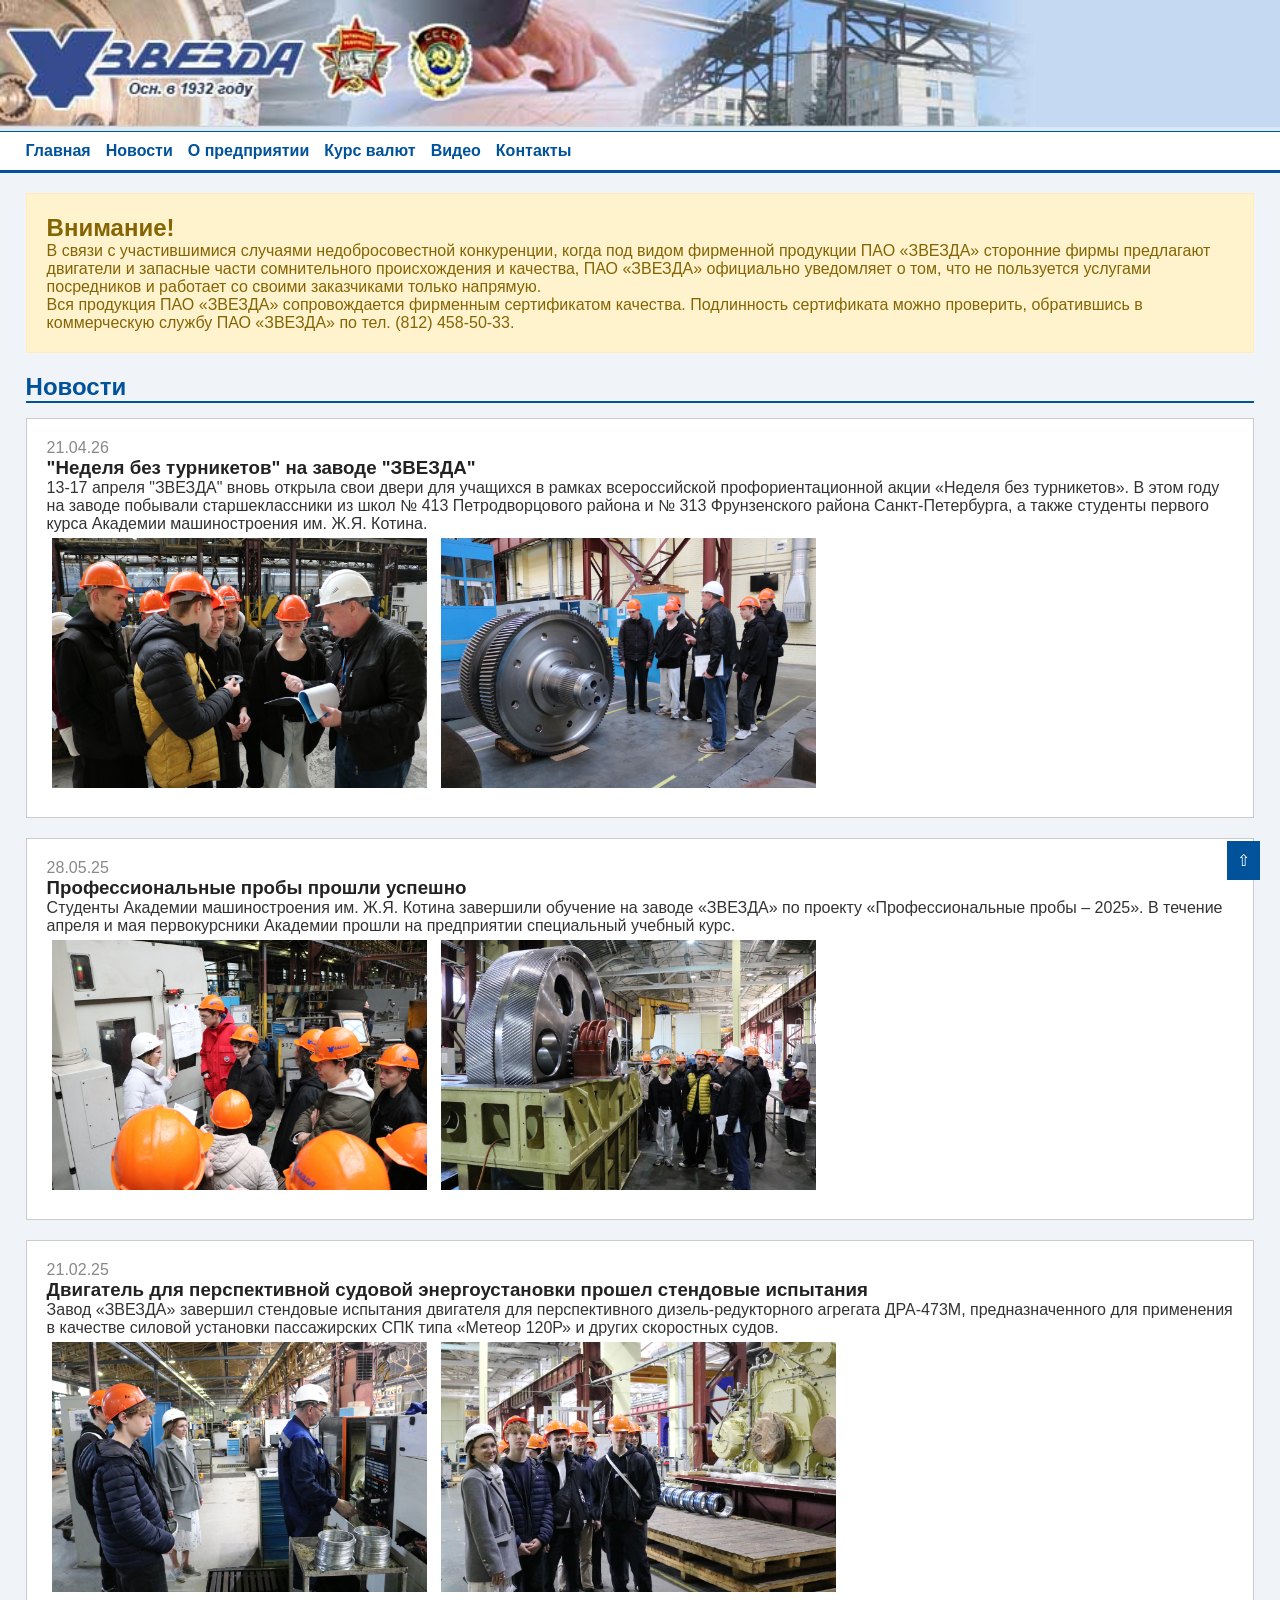
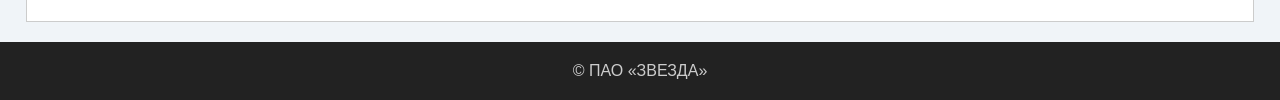
<file: index.html>
<!DOCTYPE html>
<html lang="ru">
<head>
    <meta charset="UTF-8">
    <meta name="viewport" content="width=device-width, initial-scale=1.0">
    <title>ПАО 'ЗВЕЗДА' - дизельные двигатели, дизель-генераторы, агрегаты, электростанции</title>
    <link rel="stylesheet" href="css/style.css">
    <link href="public/favicon.ico" rel="shortcut icon" type="image/vnd.microsoft.icon"/>
</head>
<body>
    <header class="main-header">
        <div class="header-banner">
            <img src="public/z.jpg" alt="Логотип ПАО ЗВЕЗДА" class="banner-image">
        </div>
        <div class="menu-bar-wrapper">
            <div class="container menu-bar-container">
                <nav class="main-nav">
                    <ul>
                        <li><a href="index.html">Главная</a></li>
                        <li><a href="news.html">Новости</a></li>
                        <li><a href="about.html">О предприятии</a></li>
                        <li><a href="currency.html">Курс валют</a></li>
                        <li><a href="video.html">Видео</a></li>
                        <li><a href="contacts.html">Контакты</a></li>
                    </ul>
                </nav>
            </div>
        </div>
    </header>
    <main class="container layout">
        <div class="content full-width">
            <section class="alert">
                <h2>Внимание!</h2>
                <p>В связи с участившимися случаями недобросовестной конкуренции, когда под видом фирменной продукции ПАО «ЗВЕЗДА» сторонние фирмы предлагают двигатели и запасные части сомнительного происхождения и качества, ПАО «ЗВЕЗДА» официально уведомляет о том, что не пользуется услугами посредников и работает со своими заказчиками только напрямую.</p>
                <p>Вся продукция ПАО «ЗВЕЗДА» сопровождается фирменным сертификатом качества. Подлинность сертификата можно проверить, обратившись в коммерческую службу ПАО «ЗВЕЗДА» по тел. (812) 458-50-33.</p>
            </section>
            <section class="news">
                <h2>Новости</h2>
                <article class="news-item">
                    <span class="date">21.04.26</span>
                    <h3>"Неделя без турникетов" на заводе "ЗВЕЗДА"</h3>
                    <p>13-17 апреля "ЗВЕЗДА" вновь открыла свои двери для учащихся в рамках всероссийской профориентационной акции «Неделя без турникетов». В этом году на заводе побывали старшеклассники из школ № 413 Петродворцового района и № 313 Фрунзенского района Санкт-Петербурга, а также студенты первого курса Академии машиностроения им. Ж.Я. Котина.</p>
                    <p>
                        <img style="margin: 5px;" src="public/nedeliaBT_1.jpg" height="250"/>
                        <img style="margin: 5px;" src="public/nedeliaBT_3.jpg" height="250"/>
                    </p>
                </article>
                <article class="news-item">
                    <span class="date">28.05.25</span>
                    <h3>Профессиональные пробы прошли успешно</h3>
                    <p>Студенты Академии машиностроения им. Ж.Я. Котина завершили обучение на заводе «ЗВЕЗДА» по проекту «Профессиональные пробы – 2025». В течение апреля и мая первокурсники Академии прошли на предприятии специальный учебный курс.</p>
                    <p>
                        <img style="margin: 5px;" src="public/nedeliaBT_5.jpg" height="250"/>
                        <img style="margin: 5px;" src="public/nedeliaBT_4.jpg" height="250"/>
                    </p>
                </article>
                <article class="news-item">
                    <span class="date">21.02.25</span>
                    <h3>Двигатель для перспективной судовой энергоустановки прошел стендовые испытания</h3>
                    <p>Завод «ЗВЕЗДА» завершил стендовые испытания двигателя для перспективного дизель-редукторного агрегата ДРА-473М, предназначенного для применения в качестве силовой установки пассажирских СПК типа «Метеор 120Р» и других скоростных судов.</p>
                    <p>
                        <img style="margin: 5px;" src="public/nedeliaBT_6.jpg" height="250"/>
                        <img style="margin: 5px;" src="public/nedeliaBT_7.jpg" height="250"/>
                    </p>
                </article>
            </section>
        </div>
    </main>
    <a href="#" id="scrollToTopBtn" title="Наверх">&#8679;</a>
    <footer class="main-footer">
        <div class="container">
            <p>&copy; ПАО «ЗВЕЗДА»</p>
        </div>
    </footer>
</body>
</html>
</file>
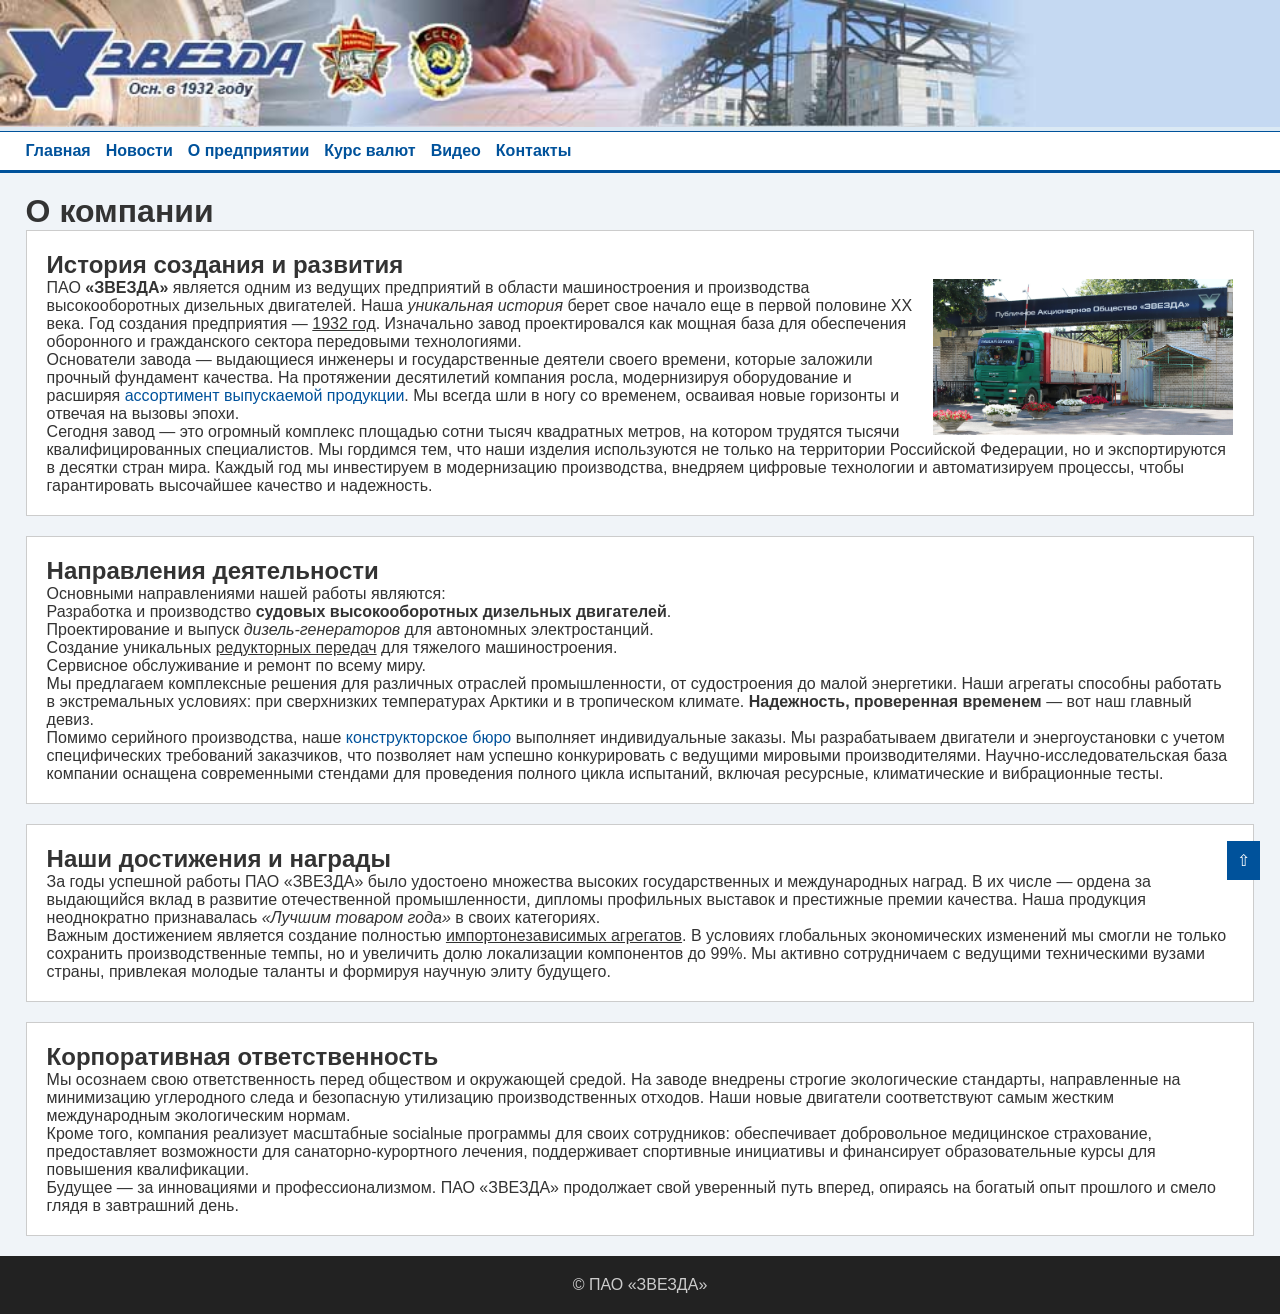
<file: about.html>
<!DOCTYPE html>
<html lang="ru">
<head>
    <meta charset="UTF-8">
    <meta name="viewport" content="width=device-width, initial-scale=1.0">
    <title>О предприятии - ПАО 'ЗВЕЗДА'</title>
    <link rel="stylesheet" href="css/style.css">
    <link href="public/favicon.ico" rel="shortcut icon" type="image/vnd.microsoft.icon" />
</head>
<body>
    <header class="main-header">
        <div class="header-banner">
            <img src="public/z.jpg" alt="Логотип ПАО ЗВЕЗДА" class="banner-image">
        </div>
        <div class="menu-bar-wrapper">
            <div class="container menu-bar-container">
                <nav class="main-nav">
                    <ul>
                        <li><a href="index.html">Главная</a></li>
                        <li><a href="news.html">Новости</a></li>
                        <li><a href="about.html">О предприятии</a></li>
                        <li><a href="currency.html">Курс валют</a></li>
                        <li><a href="video.html">Видео</a></li>
                        <li><a href="contacts.html">Контакты</a></li>
                    </ul>
                </nav>
            </div>
        </div>
    </header>
    <main class="container layout page-about">
        <div class="content full-width">
            <h1>О компании</h1>
            <section class="about-section">
                <h2>История создания и развития</h2>
                <img src="public/IMG_1364_web.jpg" class="about-img-right">
                <p>ПАО <b>«ЗВЕЗДА»</b> является одним из ведущих предприятий в области машиностроения и производства
                    высокооборотных дизельных двигателей. Наша <i>уникальная история</i> берет свое начало еще в первой
                    половине XX века. Год создания предприятия — <u>1932 год</u>. Изначально завод проектировался как
                    мощная база для обеспечения оборонного и гражданского сектора передовыми технологиями.</p>
                <p>Основатели завода — выдающиеся инженеры и государственные деятели своего времени, которые заложили
                    прочный фундамент качества. На протяжении десятилетий компания росла, модернизируя оборудование и
                    расширяя <a href="http://zvezda.spb.ru/index.php/o-predpriyatii">ассортимент выпускаемой
                        продукции</a>. Мы всегда шли в ногу со временем, осваивая новые горизонты и отвечая на вызовы
                    эпохи.</p>
                <p>Сегодня завод — это огромный комплекс площадью сотни тысяч квадратных метров, на котором трудятся
                    тысячи квалифицированных специалистов. Мы гордимся тем, что наши изделия используются не только на
                    территории Российской Федерации, но и экспортируются в десятки стран мира. Каждый год мы инвестируем
                    в модернизацию производства, внедряем цифровые технологии и автоматизируем процессы, чтобы
                    гарантировать высочайшее качество и надежность.</p>
                <div style="clear: both;"></div>
            </section>
            <section class="about-section">
                <h2>Направления деятельности</h2>
                <p>Основными направлениями нашей работы являются:</p>
                <ul>
                    <li>Разработка и производство <b>судовых высокооборотных дизельных двигателей</b>.</li>
                    <li>Проектирование и выпуск <i>дизель-генераторов</i> для автономных электростанций.</li>
                    <li>Создание уникальных <u>редукторных передач</u> для тяжелого машиностроения.</li>
                    <li>Сервисное обслуживание и ремонт по всему миру.</li>
                </ul>
                <p>Мы предлагаем комплексные решения для различных отраслей промышленности, от судостроения до малой
                    энергетики. Наши агрегаты способны работать в экстремальных условиях: при сверхнизких температурах
                    Арктики и в тропическом климате. <b>Надежность, проверенная временем</b> — вот наш главный девиз.
                </p>
                <p>Помимо серийного производства, наше <a
                        href="http://zvezda.spb.ru/index.php/o-predpriyatii">конструкторское бюро</a> выполняет
                    индивидуальные заказы. Мы разрабатываем двигатели и энергоустановки с учетом специфических
                    требований заказчиков, что позволяет нам успешно конкурировать с ведущими мировыми производителями.
                    Научно-исследовательская база компании оснащена современными стендами для проведения полного цикла
                    испытаний, включая ресурсные, климатические и вибрационные тесты.</p>
                <div style="clear: both;"></div>
            </section>
            <section class="about-section">
                <h2>Наши достижения и награды</h2>
                <p>За годы успешной работы ПАО «ЗВЕЗДА» было удостоено множества высоких государственных и международных
                    наград. В их числе — ордена за выдающийся вклад в развитие отечественной промышленности, дипломы
                    профильных выставок и престижные премии качества. Наша продукция неоднократно признавалась
                    <i>«Лучшим товаром года»</i> в своих категориях.
                </p>
                <p>Важным достижением является создание полностью <u>импортонезависимых агрегатов</u>. В условиях
                    глобальных экономических изменений мы смогли не только сохранить производственные темпы, но и
                    увеличить долю локализации компонентов до 99%. Мы активно сотрудничаем с ведущими техническими
                    вузами страны, привлекая молодые таланты и формируя научную элиту будущего.</p>
            </section>
            <section class="about-section">
                <h2>Корпоративная ответственность</h2>
                <p>Мы осознаем свою ответственность перед обществом и окружающей средой. На заводе внедрены строгие
                    экологические стандарты, направленные на минимизацию углеродного следа и безопасную утилизацию
                    производственных отходов. Наши новые двигатели соответствуют самым жестким международным
                    экологическим нормам.</p>
                <p>Кроме того, компания реализует масштабные socialные программы для своих сотрудников: обеспечивает
                    добровольное медицинское страхование, предоставляет возможности для санаторно-курортного лечения,
                    поддерживает спортивные инициативы и финансирует образовательные курсы для повышения квалификации.
                </p>
                <p>Будущее — за инновациями и профессионализмом. ПАО «ЗВЕЗДА» продолжает свой уверенный путь вперед,
                    опираясь на богатый опыт прошлого и смело глядя в завтрашний день.</p>
                <div style="clear: both;"></div>
            </section>
        </div>
    </main>
    <a href="#" id="scrollToTopBtn" title="Наверх">&#8679;</a>
    <footer class="main-footer">
        <div class="container">
            <p>&copy; ПАО «ЗВЕЗДА»</p>
        </div>
    </footer>
</body>
</html>
</file>
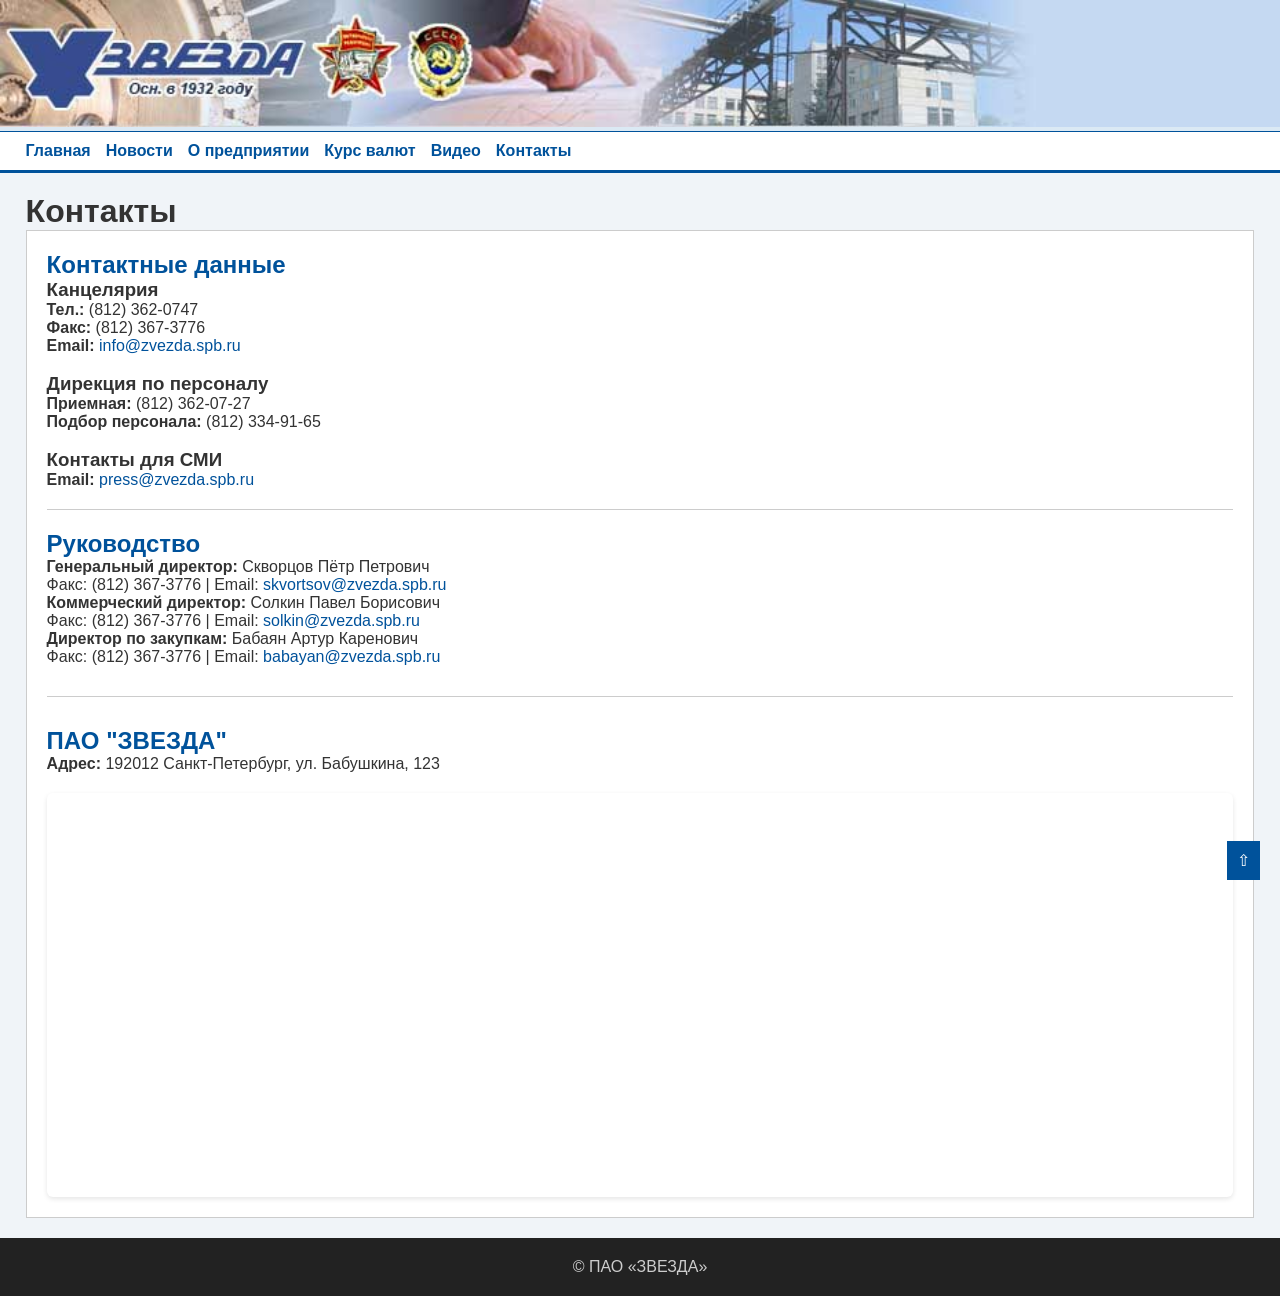
<file: contacts.html>
<!DOCTYPE html>
<html lang="ru">
<head>
    <meta charset="UTF-8">
    <meta name="viewport" content="width=device-width, initial-scale=1.0">
    <title>Контакты - ПАО 'ЗВЕЗДА'</title>
    <link rel="stylesheet" href="css/style.css">
    <link href="public/favicon.ico" rel="shortcut icon" type="image/vnd.microsoft.icon" />
</head>
<body>
    <header class="main-header">
        <div class="header-banner" style="position: relative;">
            <img src="public/z.jpg" alt="Логотип ПАО ЗВЕЗДА" class="banner-image">
        </div>
        <div class="menu-bar-wrapper">
            <div class="container menu-bar-container">
                <nav class="main-nav">
                    <ul>
                        <li><a href="index.html">Главная</a></li>
                        <li><a href="news.html">Новости</a></li>
                        <li><a href="about.html">О предприятии</a></li>
                        <li><a href="currency.html">Курс валют</a></li>
                        <li><a href="video.html">Видео</a></li>
                        <li><a href="contacts.html">Контакты</a></li>
                    </ul>
                </nav>
            </div>
        </div>
    </header>
    <main class="container layout page-contacts">
        <div class="content full-width">
            <h1>Контакты</h1>
            <section class="simple-contacts">
                <h2>Контактные данные</h2>
                <h3>Канцелярия</h3>
                <p><strong>Тел.:</strong> (812) 362-0747</p>
                <p><strong>Факс:</strong> (812) 367-3776</p>
                <p><strong>Email:</strong> <a href="mailto:info@zvezda.spb.ru">info@zvezda.spb.ru</a></p>
                <br>
                <h3>Дирекция по персоналу</h3>
                <p><strong>Приемная:</strong> (812) 362-07-27</p>
                <p><strong>Подбор персонала:</strong> (812) 334-91-65</p>
                <br>
                <h3>Контакты для СМИ</h3>
                <p><strong>Email:</strong> <a href="mailto:press@zvezda.spb.ru">press@zvezda.spb.ru</a></p>
                <hr style="margin: 20px 0; border: 0; border-top: 1px solid #ccc;">
                <h2>Руководство</h2>
                <p><strong>Генеральный директор:</strong> Скворцов Пётр Петрович<br>Факс: (812) 367-3776 | Email: <a
                        href="mailto:skvortsov@zvezda.spb.ru">skvortsov@zvezda.spb.ru</a></p>
                <p><strong>Коммерческий директор:</strong> Солкин Павел Борисович<br>Факс: (812) 367-3776 | Email: <a
                        href="mailto:solkin@zvezda.spb.ru">solkin@zvezda.spb.ru</a></p>
                <p><strong>Директор по закупкам:</strong> Бабаян Артур Каренович<br>Факс: (812) 367-3776 | Email: <a
                        href="mailto:babayan@zvezda.spb.ru">babayan@zvezda.spb.ru</a></p>
                <hr style="margin: 30px 0; border: 0; border-top: 1px solid #ccc;">
                <h2>ПАО "ЗВЕЗДА"</h2>
                <p><strong>Адрес:</strong> 192012 Санкт-Петербург, ул. Бабушкина, 123</p>
                <div
                    style="margin-top: 20px; border-radius: 6px; overflow: hidden; box-shadow: 0 2px 5px rgba(0,0,0,0.1);">
                    <iframe src="https://www.google.com/maps?q=Санкт-Петербург,+ул.+Бабушкина,+123&output=embed"
                        width="100%" height="400" frameborder="0" style="border:0;" allowfullscreen=""
                        aria-hidden="false" tabindex="0"></iframe>
                </div>
            </section>
        </div>
    </main>
    <footer class="main-footer">
        <div class="container">
            <p>&copy; ПАО «ЗВЕЗДА»</p>
        </div>
    </footer>
    <a href="#" id="scrollToTopBtn" title="Наверх">&#8679;</a>
</body>
</html>
</file>
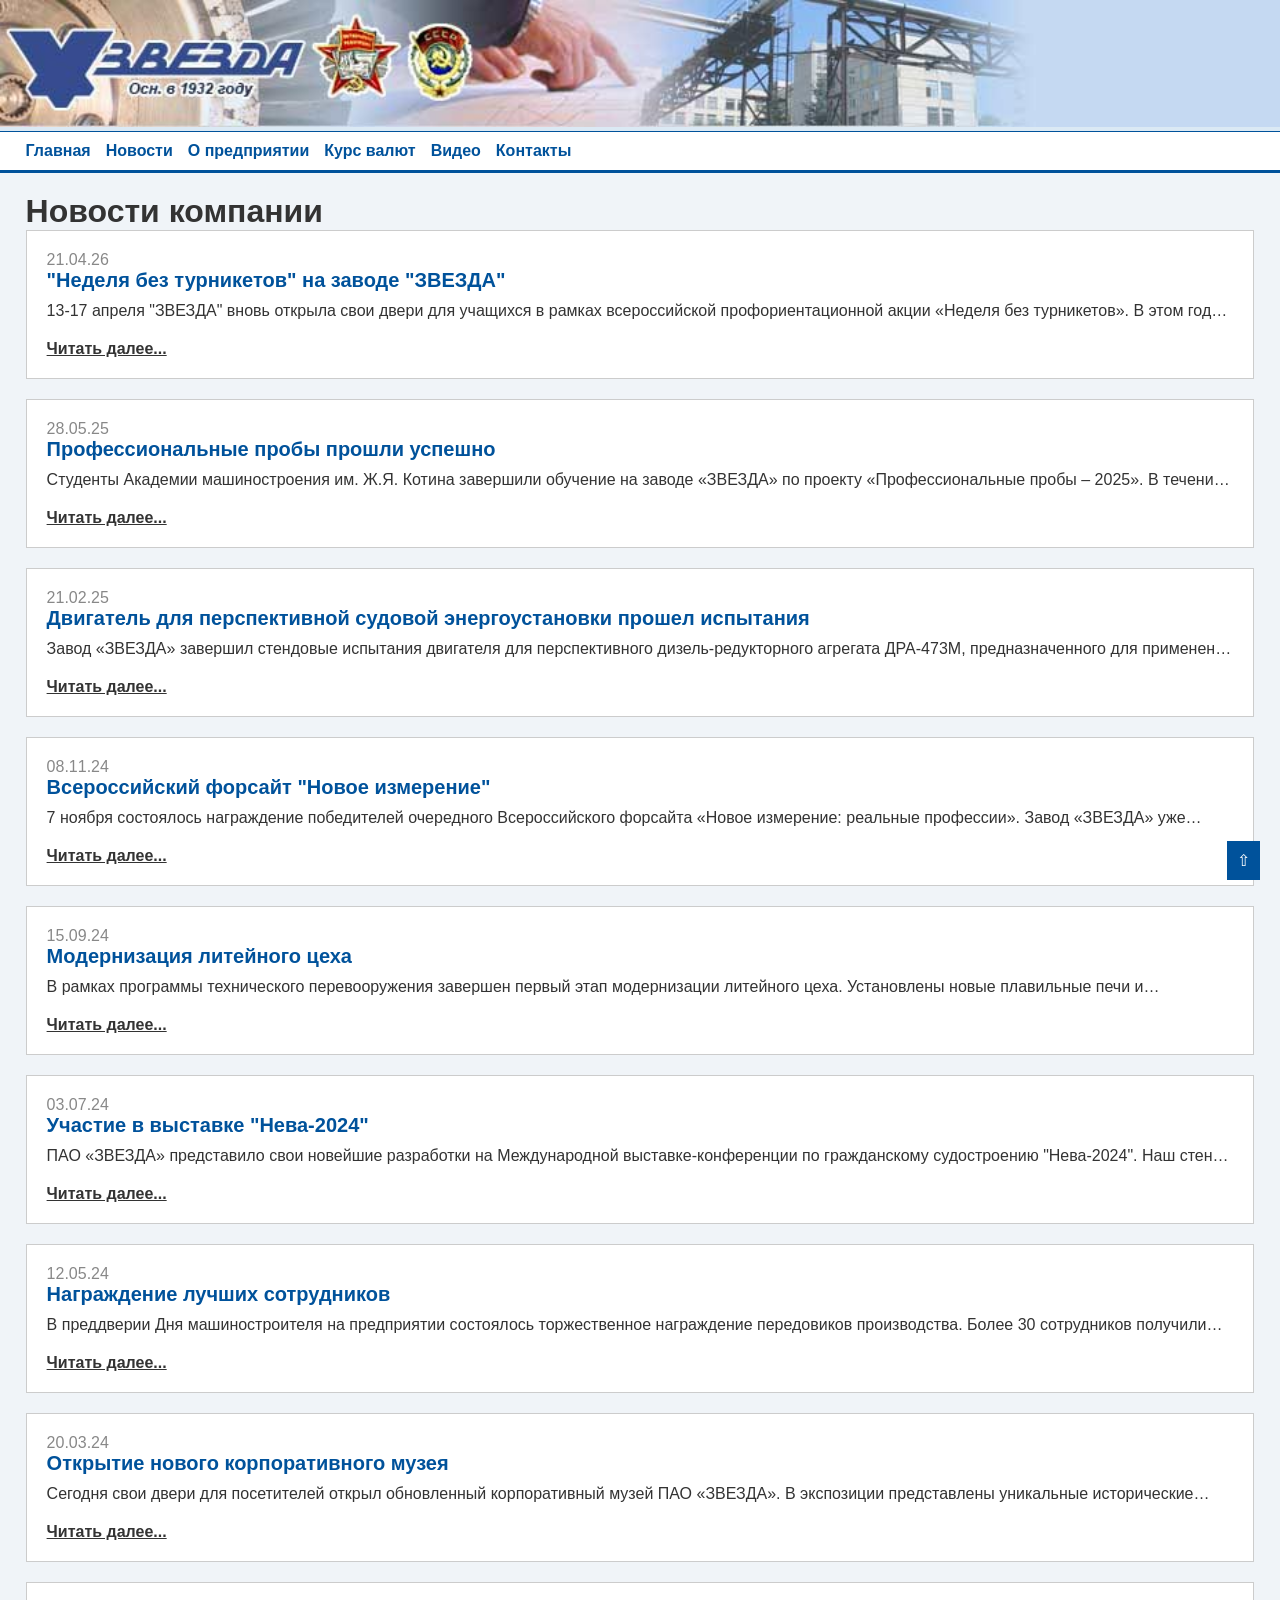
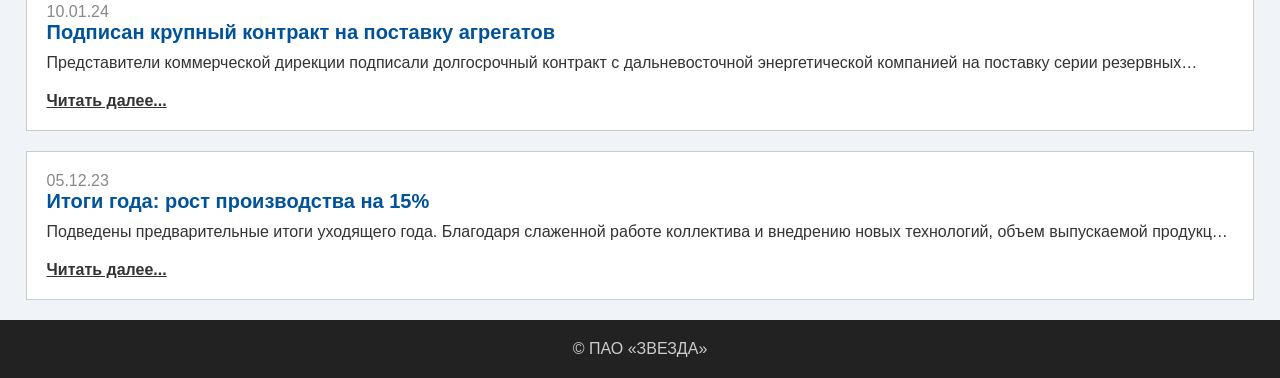
<file: news.html>
<!DOCTYPE html>
<html lang="ru">
<head>
    <meta charset="UTF-8">
    <meta name="viewport" content="width=device-width, initial-scale=1.0">
    <title>Новости - ПАО 'ЗВЕЗДА'</title>
    <link rel="stylesheet" href="css/style.css">
    <link href="public/favicon.ico" rel="shortcut icon" type="image/vnd.microsoft.icon" />
</head>
<body>
    <header class="main-header">
        <div class="header-banner">
            <img src="public/z.jpg" alt="Логотип ПАО ЗВЕЗДА" class="banner-image">
        </div>
        <div class="menu-bar-wrapper">
            <div class="container menu-bar-container">
                <nav class="main-nav">
                    <ul>
                        <li><a href="index.html">Главная</a></li>
                        <li><a href="news.html">Новости</a></li>
                        <li><a href="about.html">О предприятии</a></li>
                        <li><a href="currency.html">Курс валют</a></li>
                        <li><a href="video.html">Видео</a></li>
                        <li><a href="contacts.html">Контакты</a></li>
                    </ul>
                </nav>
            </div>
        </div>
    </header>
    <main class="container layout page-news">
        <div class="content full-width">
            <h1>Новости компании</h1>
            <div class="news-list" id="newsContainer">
                
                <article class="news-card">
                    <div class="news-date">21.04.26</div>
                    <h3 class="news-title">"Неделя без турникетов" на заводе "ЗВЕЗДА"</h3>
                    <div class="news-full-text">
                        13-17 апреля "ЗВЕЗДА" вновь открыла свои двери для учащихся в рамках всероссийской
                        профориентационной акции «Неделя без турникетов». В этом году на заводе побывали старшеклассники
                        из школ № 413 Петродворцового района и № 313 Фрунзенского района Санкт-Петербурга, а также
                        студенты первого курса Академии машиностроения им. Ж.Я. Котина. Экскурсии по механосборочным
                        комплексам для них провели специалисты дирекции по персоналу.
                    </div>
                    <button class="read-more-btn">Читать далее...</button>
                </article>

                <article class="news-card">
                    <div class="news-date">28.05.25</div>
                    <h3 class="news-title">Профессиональные пробы прошли успешно</h3>
                    <div class="news-full-text">
                        Студенты Академии машиностроения им. Ж.Я. Котина завершили обучение на заводе «ЗВЕЗДА» по
                        проекту «Профессиональные пробы – 2025». В течение апреля и мая первокурсники Академии прошли на
                        предприятии специальный учебный курс, в ходе которого познакомились с различными профессиями и
                        получили представление об основах бережливого производства.
                    </div>
                    <button class="read-more-btn">Читать далее...</button>
                </article>

                <article class="news-card">
                    <div class="news-date">21.02.25</div>
                    <h3 class="news-title">Двигатель для перспективной судовой энергоустановки прошел испытания</h3>
                    <div class="news-full-text">
                        Завод «ЗВЕЗДА» завершил стендовые испытания двигателя для перспективного дизель-редукторного
                        агрегата ДРА-473М, предназначенного для применения в качестве силовой установки пассажирских СПК
                        типа «Метеор 120Р» и других скоростных судов. Разработка изделия ведется предприятием в
                        инициативном порядке.
                    </div>
                    <button class="read-more-btn">Читать далее...</button>
                </article>

                <article class="news-card">
                    <div class="news-date">08.11.24</div>
                    <h3 class="news-title">Всероссийский форсайт "Новое измерение"</h3>
                    <div class="news-full-text">
                        7 ноября состоялось награждение победителей очередного Всероссийского форсайта «Новое измерение:
                        реальные профессии». Завод «ЗВЕЗДА» уже второй раз выступил индустриальным партнером этого
                        современного профориентационного проекта, который организует школа №334 Невского района
                        Санкт-Петербурга.
                    </div>
                    <button class="read-more-btn">Читать далее...</button>
                </article>

                <article class="news-card">
                    <div class="news-date">15.09.24</div>
                    <h3 class="news-title">Модернизация литейного цеха</h3>
                    <div class="news-full-text">
                        В рамках программы технического перевооружения завершен первый этап модернизации литейного цеха.
                        Установлены новые плавильные печи и современная система очистки выбросов. Это позволит увеличить
                        объемы производства заготовок на 20% и существенно снизить экологическую нагрузку на окружающую
                        среду.
                    </div>
                    <button class="read-more-btn">Читать далее...</button>
                </article>

                <article class="news-card">
                    <div class="news-date">03.07.24</div>
                    <h3 class="news-title">Участие в выставке "Нева-2024"</h3>
                    <div class="news-full-text">
                        ПАО «ЗВЕЗДА» представило свои новейшие разработки на Международной выставке-конференции по
                        гражданскому судостроению "Нева-2024". Наш стенд посетили представители более 50
                        судостроительных и судоремонтных компаний. Были достигнуты предварительные договоренности о
                        поставке дизель-генераторов для новой серии ледоколов.
                    </div>
                    <button class="read-more-btn">Читать далее...</button>
                </article>

                <article class="news-card">
                    <div class="news-date">12.05.24</div>
                    <h3 class="news-title">Награждение лучших сотрудников</h3>
                    <div class="news-full-text">
                        В преддверии Дня машиностроителя на предприятии состоялось торжественное награждение передовиков
                        производства. Более 30 сотрудников получили почетные грамоты и ценные подарки от руководства
                        завода. Особо была отмечена бригада слесарей-сборщиков цеха №5 за досрочное выполнение плана.
                    </div>
                    <button class="read-more-btn">Читать далее...</button>
                </article>

                <article class="news-card">
                    <div class="news-date">20.03.24</div>
                    <h3 class="news-title">Открытие нового корпоративного музея</h3>
                    <div class="news-full-text">
                        Сегодня свои двери для посетителей открыл обновленный корпоративный музей ПАО «ЗВЕЗДА». В
                        экспозиции представлены уникальные исторические документы, чертежи первых двигателей и макеты
                        современных агрегатов. Музей открыт для посещения школьными группами и студентами профильных
                        вузов.
                    </div>
                    <button class="read-more-btn">Читать далее...</button>
                </article>

                <article class="news-card">
                    <div class="news-date">10.01.24</div>
                    <h3 class="news-title">Подписан крупный контракт на поставку агрегатов</h3>
                    <div class="news-full-text">
                        Представители коммерческой дирекции подписали долгосрочный контракт с дальневосточной
                        энергетической компанией на поставку серии резервных дизель-генераторных установок. Агрегаты
                        будут обеспечивать бесперебойное электроснабжение на отдаленных объектах инфраструктуры региона.
                    </div>
                    <button class="read-more-btn">Читать далее...</button>
                </article>

                <article class="news-card">
                    <div class="news-date">05.12.23</div>
                    <h3 class="news-title">Итоги года: рост производства на 15%</h3>
                    <div class="news-full-text">
                        Подведены предварительные итоги уходящего года. Благодаря слаженной работе коллектива и
                        внедрению новых технологий, объем выпускаемой продукции увеличился на 15% по сравнению с
                        предыдущим годом. Руководство выражает благодарность всем сотрудникам за высокий профессионализм
                        и самоотдачу.
                    </div>
                    <button class="read-more-btn">Читать далее...</button>
                </article>
            </div>
        </div>
    </main>

    <footer class="main-footer">
        <div class="container">
            <p>&copy; ПАО «ЗВЕЗДА»</p>
        </div>
    </footer>

    <a href="#" id="scrollToTopBtn" title="Наверх">&#8679;</a>

    <script>
        document.addEventListener("DOMContentLoaded", function() {
            const newsCards = document.querySelectorAll('.news-card');

            newsCards.forEach(card => {
                const textBlock = card.querySelector('.news-full-text');
                const btn = card.querySelector('.read-more-btn');
                if (textBlock.scrollHeight > textBlock.clientHeight + 5) {
                    btn.style.display = 'inline-block';

                    btn.addEventListener('click', function() {
                        textBlock.classList.toggle('expanded');
                        
                        if (textBlock.classList.contains('expanded')) {
                            btn.innerText = 'Скрыть';
                        } else {
                            btn.innerText = 'Читать далее...';
                        }
                    });
                } else {
                    btn.style.display = 'none';
                }
            });
        });
    </script>
</body>
</html>
</file>
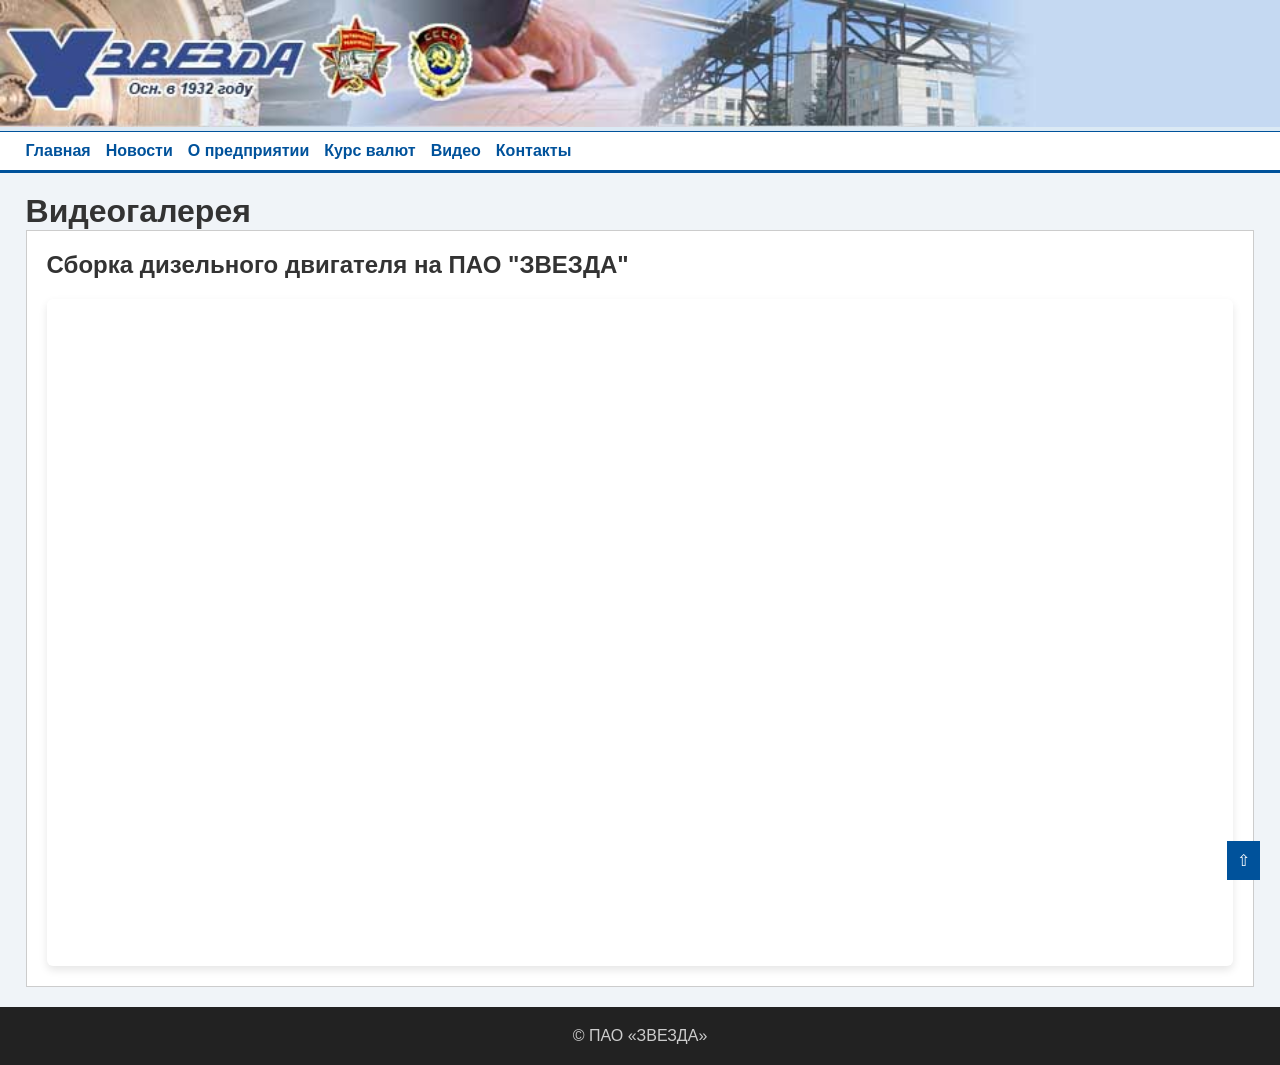
<file: video.html>
<!DOCTYPE html>
<html lang="ru">
<head>
    <meta charset="UTF-8">
    <meta name="viewport" content="width=device-width, initial-scale=1.0">
    <title>Видео - ПАО 'ЗВЕЗДА'</title>
    <link rel="stylesheet" href="css/style.css">
    <link href="public/favicon.ico" rel="shortcut icon" type="image/vnd.microsoft.icon" />
</head>
<body>
    <header class="main-header">
        <div class="header-banner" style="position: relative;">
            <img src="public/z.jpg" alt="Логотип ПАО ЗВЕЗДА" class="banner-image">
        </div>
        <div class="menu-bar-wrapper">
            <div class="container menu-bar-container">
                <nav class="main-nav">
                    <ul>
                        <li><a href="index.html">Главная</a></li>
                        <li><a href="news.html">Новости</a></li>
                        <li><a href="about.html">О предприятии</a></li>
                        <li><a href="currency.html">Курс валют</a></li>
                        <li><a href="video.html">Видео</a></li>
                        <li><a href="contacts.html">Контакты</a></li>
                    </ul>
                </nav>
            </div>
        </div>
    </header>
    <main class="container layout page-video">
        <div class="content full-width">
            <h1>Видеогалерея</h1>
            <section class="card-block">
                <h2>Сборка дизельного двигателя на ПАО "ЗВЕЗДА"</h2>
                <div
                    style="position: relative; padding-bottom: 56.25%; height: 0; overflow: hidden; max-width: 100%; border-radius: 6px; margin-top: 20px; box-shadow: 0 4px 8px rgba(0,0,0,0.1);">
                    <iframe src="https://vkvideo.ru/video-219221642_456239142"
                        style="position: absolute; top: 0; left: 0; width: 100%; height: 100%; border:0;"
                        allow="accelerometer; autoplay; clipboard-write; encrypted-media; gyroscope; picture-in-picture"
                        allowfullscreen></iframe>
                </div>
            </section>
        </div>
    </main>
    <footer class="main-footer">
        <div class="container">
            <p>&copy; ПАО «ЗВЕЗДА»</p>
        </div>
    </footer>
    <a href="#" id="scrollToTopBtn" title="Наверх">&#8679;</a>
</body>
</html>
</file>
<file: css/style.css>
* {
    margin: 0;
    padding: 0;
}
body {
    font-family: Arial, sans-serif;
    color: #333333;
    background-color: #f0f4f8;
    min-height: 100vh;
    display: flex;
    flex-direction: column;
}
.container {
    width: 96%;
    max-width: 1600px;
    margin: 0 auto;
}
a {
    color: #00529b;
    text-decoration: none;
}
a:hover {
    color: #003a6e;
    text-decoration: underline;
}
ul {
    list-style: none;
}
main {
    flex: 1;
}
.main-header {
    background-color: #ffffff;
    position: sticky;
    top: 0;
}
.header-banner {
    background-color: #dbe9f4;
}
.banner-image {
    width: 100%;
}
.menu-bar-wrapper {
    background-color: #ffffff;
    border-top: 1px solid #00529b;
    border-bottom: 3px solid #00529b;
    padding: 10px 0;
}
.menu-bar-container {
    overflow: hidden;
}
.main-nav {
    float: left;
}
.main-nav ul li {
    float: left;
    margin-right: 15px;
}
.main-nav a {
    color: #00529b;
    font-weight: bold;
}
.header-search {
    float: right;
}
.search-input {
    border: 1px solid #00529b;
    padding: 5px;
    width: 150px;
}
.search-btn {
    background-color: #f0f4f8;
    border: 1px solid #00529b;
    padding: 5px;
    cursor: pointer;
}
button {
    background-color: #00529b;
    color: #ffffff;
    border: none;
    padding: 10px 20px;
    cursor: pointer;
    font-weight: bold;
}
button:hover {
    background-color: #003a6e;
}
.layout {
    margin-top: 20px;
    overflow: hidden;
}
.content {
    float: left;
    width: 70%;
}
.content.full-width {
    width: 100%;
    float: none;
}
.sidebar {
    float: right;
    width: 25%;
}
.card-block,
.news-item,
.widget,
.about-section,
.currency-section,
.simple-contacts,
.news-card {
    background-color: #ffffff;
    padding: 20px;
    border: 1px solid #cccccc;
    margin-bottom: 20px;
}
.chart-section {
    background-color: #ffffff;
    padding: 20px;
    border: 1px solid #cccccc;
    margin-bottom: 20px;
}
.alert {
    background-color: #fff3cd;
    color: #856404;
    padding: 20px;
    border: 1px solid #ffeeba;
    margin-bottom: 20px;
}
.news {
    width: 100%;
}
.news h2 {
    color: #00529b;
    border-bottom: 2px solid #00529b;
    margin-bottom: 15px;
}
.news-item h3 {
    color: #222222;
}
.news-item .date {
    color: #888888;
}
.widget h3 {
    color: #00529b;
    border-bottom: 1px solid #cccccc;
    margin-bottom: 10px;
    padding-bottom: 5px;
}
.widget ul li {
    margin-bottom: 10px;
}
.login-form form {
    margin-top: 10px;
}
.login-form input {
    margin-bottom: 10px;
    padding: 5px;
    width: 90%;
    border: 1px solid #cccccc;
}
.main-footer {
    background-color: #222222;
    color: #cccccc;
    text-align: center;
    padding: 20px;
}
.about-img-right {
    float: right;
    margin-left: 20px;
    width: 300px;
}
.about-img-left {
    float: left;
    margin-right: 20px;
    width: 300px;
}
.news-card .news-date {
    color: #888888;
}
.news-card .news-title {
    color: #00529b;
    font-size: 20px;
    margin-bottom: 10px;
}
.toggle-news-btn {
    background-color: #ffffff;
    color: #00529b;
    border: 1px solid #00529b;
    padding: 5px 10px;
}
.converter-box {
    margin-top: 20px;
    display: flex;
    align-items: center;
    gap: 15px;
}
.input-group {
    display: flex;
    align-items: center;
    gap: 10px;
}
.swap-icon {
    font-size: 24px;
    color: #00529b;
}
.converter-box input,
.converter-box select {
    padding: 10px;
    border: 1px solid #cccccc;
}
.chart-details {
    margin-top: 20px;
    padding: 10px;
    background-color: #f0f4f8;
    color: #00529b;
    border: 1px solid #00529b;
    text-align: center;
}
.simple-contacts h2 {
    color: #00529b;
}
#scrollToTopBtn {
    position: fixed;
    bottom: 20px;
    right: 20px;
    background-color: #00529b;
    color: #ffffff;
    padding: 10px;
    text-decoration: none;
}

.news-full-text {
    display: -webkit-box;
    -webkit-line-clamp: 1;
    -webkit-box-orient: vertical;
    overflow: hidden;
    transition: all 0.3s ease;
    margin-bottom: 10px;
}
.news-full-text.expanded {
    display: block;
    -webkit-line-clamp: unset;
}

.read-more-btn {
    background: none !important;
    border: none !important;
    color: #333333 !important;
    padding: 0 !important;
    font: inherit;
    font-weight: bold;
    cursor: pointer;
    text-decoration: underline;
    display: block;
    margin-top: 10px;
    outline: none !important;
}

.read-more-btn:hover {
    color: #333333 !important;
    text-decoration: none !important;
    background: none !important;
}
</file>
